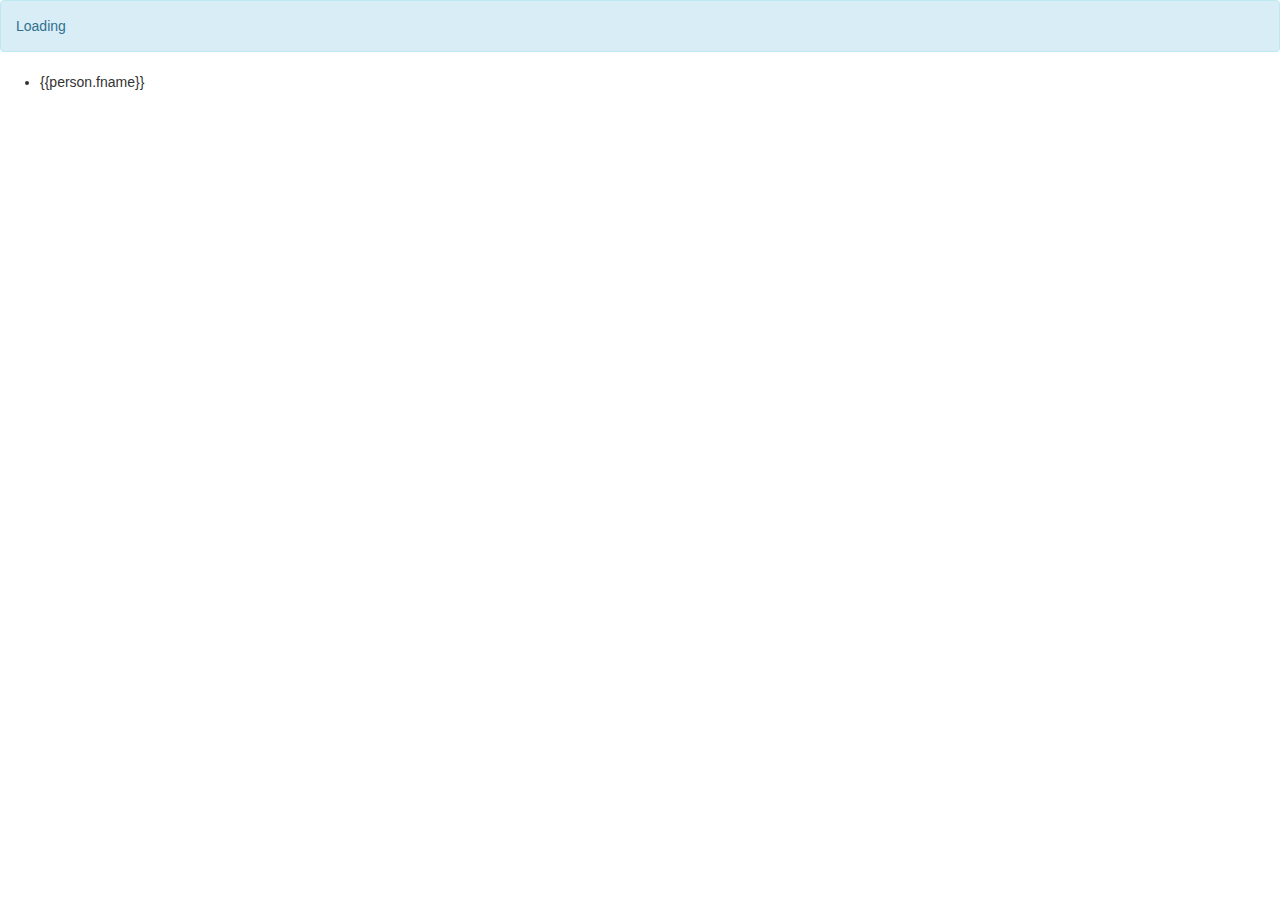
<file: app/html/test.html>
<!DOCTYPE html>
<html lang="en" ng-app="APP">
  <head>
    <meta charset="UTF-8" />
    <title>Document</title>
    <link data-require="bootstrap-css@*" data-semver="3.0.0" rel="stylesheet" href="//netdna.bootstrapcdn.com/bootstrap/3.0.0/css/bootstrap.min.css" />
    <script data-require="angular.js@*" data-semver="1.2.0-rc2" src="http://code.angularjs.org/1.2.0-rc.2/angular.js"></script>
  </head>
  <body ng-controller="appController">
    <div class="alert alert-info" ng-show="loading">Loading</div>
    <div ng-controller="myController">
      <ul>
        <li ng-repeat="person in people">
                  {{person.fname}}
              </li>
      </ul>
    </div>
    <script>
    angular.module('APP',[]).controller('myController',['$scope','$http',function($scope,$http){
        $scope.$emit('LOAD')
        $http.jsonp('http://filltext.com/?rows=10&delay=5&fname={firstName}&callback=JSON_CALLBACK')
        .success(function(data){
            $scope.people=data
            $scope.$emit('UNLOAD')
        })
    }]).
    controller('appController',['$scope',function($scope){
        $scope.$on('LOAD',function(){$scope.loading=true});
        $scope.$on('UNLOAD',function(){$scope.loading=false});
    }])
    </script>
  </body>
</html>
</file>
